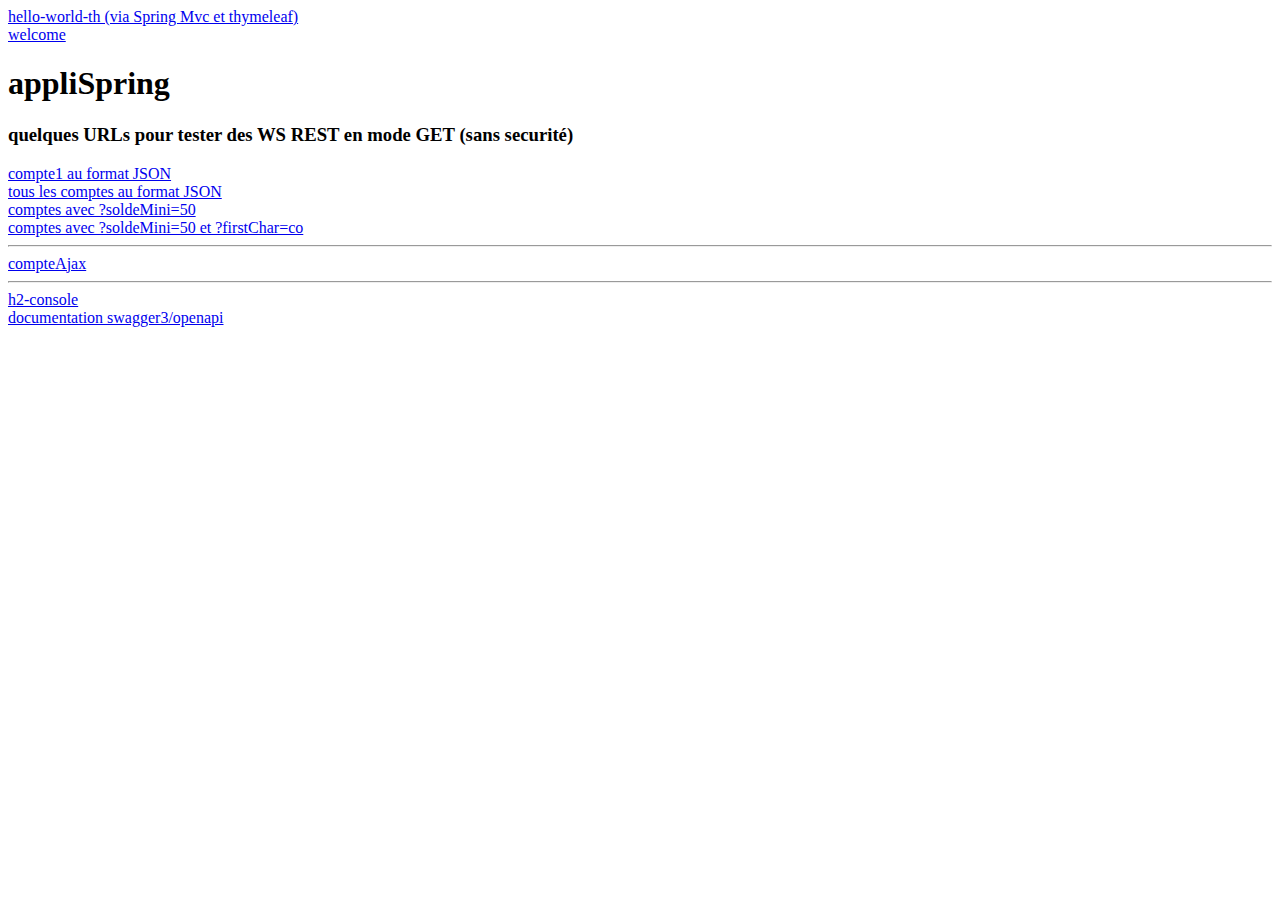
<file: src/main/resources/static/index.html>
<!DOCTYPE html>
<html>
<head>
<meta charset="UTF-8">
<title>index</title>
</head>
<body>
   <a href="./site/app/hello-world-th">hello-world-th (via Spring Mvc et thymeleaf)</a> <br/>
   <a href="./site/app/to-welcome">welcome</a> <br/>

   <h1>appliSpring</h1>
   <h3>quelques URLs pour tester des WS REST en mode GET (sans securité)</h3>
   <a href="./rest/api-bank/compte/1">compte1 au format JSON</a> <br/>
   <a href="./rest/api-bank/compte">tous les comptes au format JSON</a> <br/>
   <a href="./rest/api-bank/compte?soldeMini=50">comptes avec ?soldeMini=50</a> <br/>
   <a href="./rest/api-bank/compte?soldeMini=50&firstChar=co">comptes avec ?soldeMini=50 et ?firstChar=co</a> <br/>
   <hr/>
     <a href="compteAjax.html">compteAjax</a> <br/>
   <hr/>
   <a href="./h2-console" target="_blank">h2-console</a><br/>
   <a href="./doc-swagger.html">documentation swagger3/openapi</a><br/>
</body>
</html>
</file>
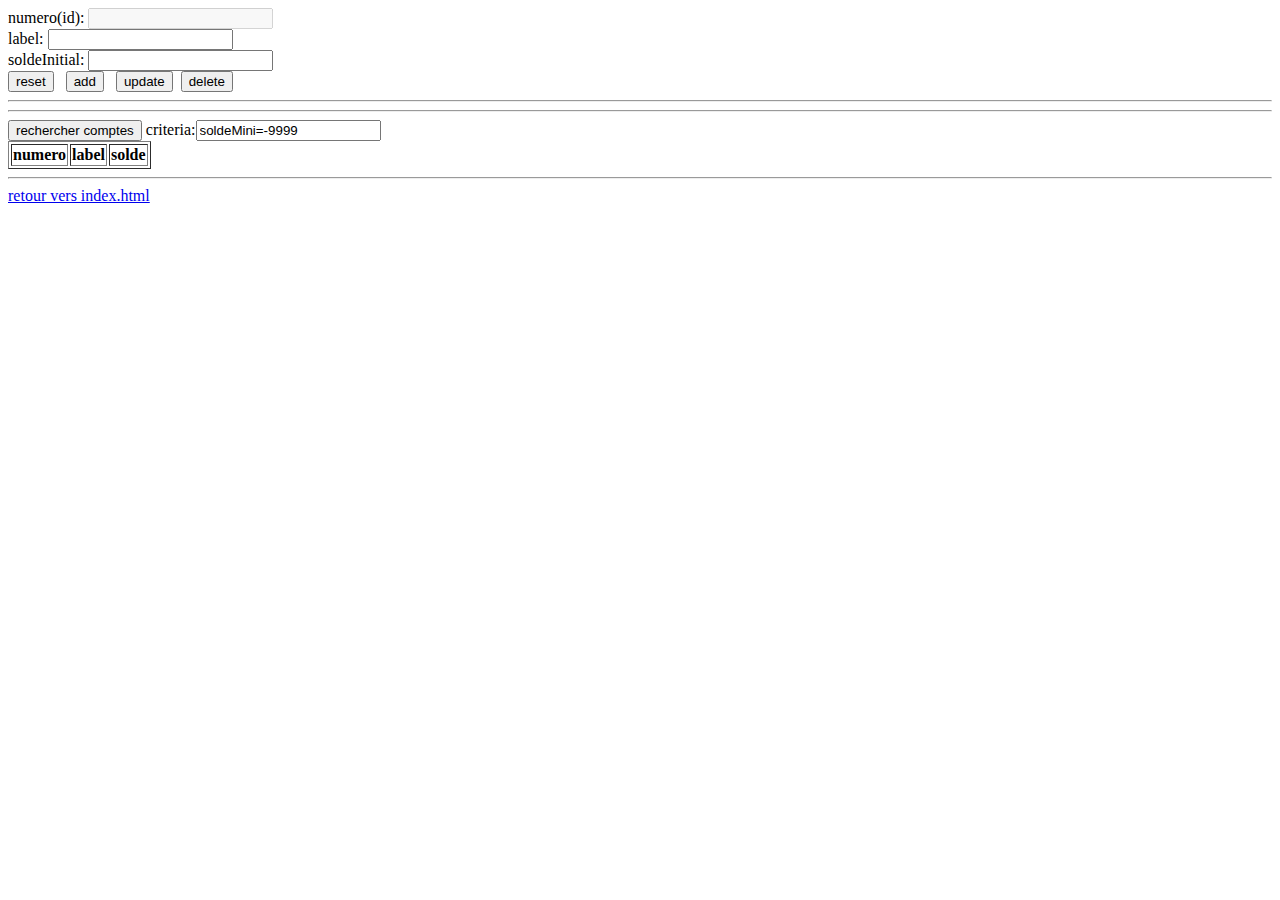
<file: src/main/resources/static/compteAjax.html>
<?xml version="1.0" encoding="ISO-8859-1" ?>
<!DOCTYPE html PUBLIC "-//W3C//DTD XHTML 1.0 Transitional//EN" "http://www.w3.org/TR/xhtml1/DTD/xhtml1-transitional.dtd">
<html xmlns="http://www.w3.org/1999/xhtml">
<head>
<meta http-equiv="Content-Type" content="text/html; charset=ISO-8859-1" />
<title>compteAjax</title>
<script src="js/my_ajax_util.js"></script>
<script src="js/my_crud_util.js"></script>
<script src="js/compteAjax.js"></script>
</head>
<body>
	numero(id): <input id="inputId" /> <br/>
	label: <input id="inputLabel" /> <br/>
	soldeInitial: <input id="inputSoldeInitial" /> <br/>
	<button id="btnReset">reset</button> &nbsp;
	<button id="btnAdd">add</button> &nbsp;
	<button id="btnUpdate">update</button>&nbsp;
	<button id="btnDelete">delete</button>
	<hr/>
    <span id="spanMsg"></span>
    <hr/>
	<button id="btnRefreshAll">rechercher comptes</button>
	criteria:<input id="inputCriteria" value="soldeMini=-9999" /> <br/>
    <table border="1">
	   <thead>
		<tr><th>numero</th><th>label</th><th>solde</th></tr>
	   </thead>
	   <tbody id="table_body">
		   <!-- <tr><td>1</td><td>compteA</td><td>50.0</td></tr> -->
	   </tbody>
	</table>
	<hr/>
	<a href="index.html">retour vers index.html</a> <br/>
</body>
</html>
</file>
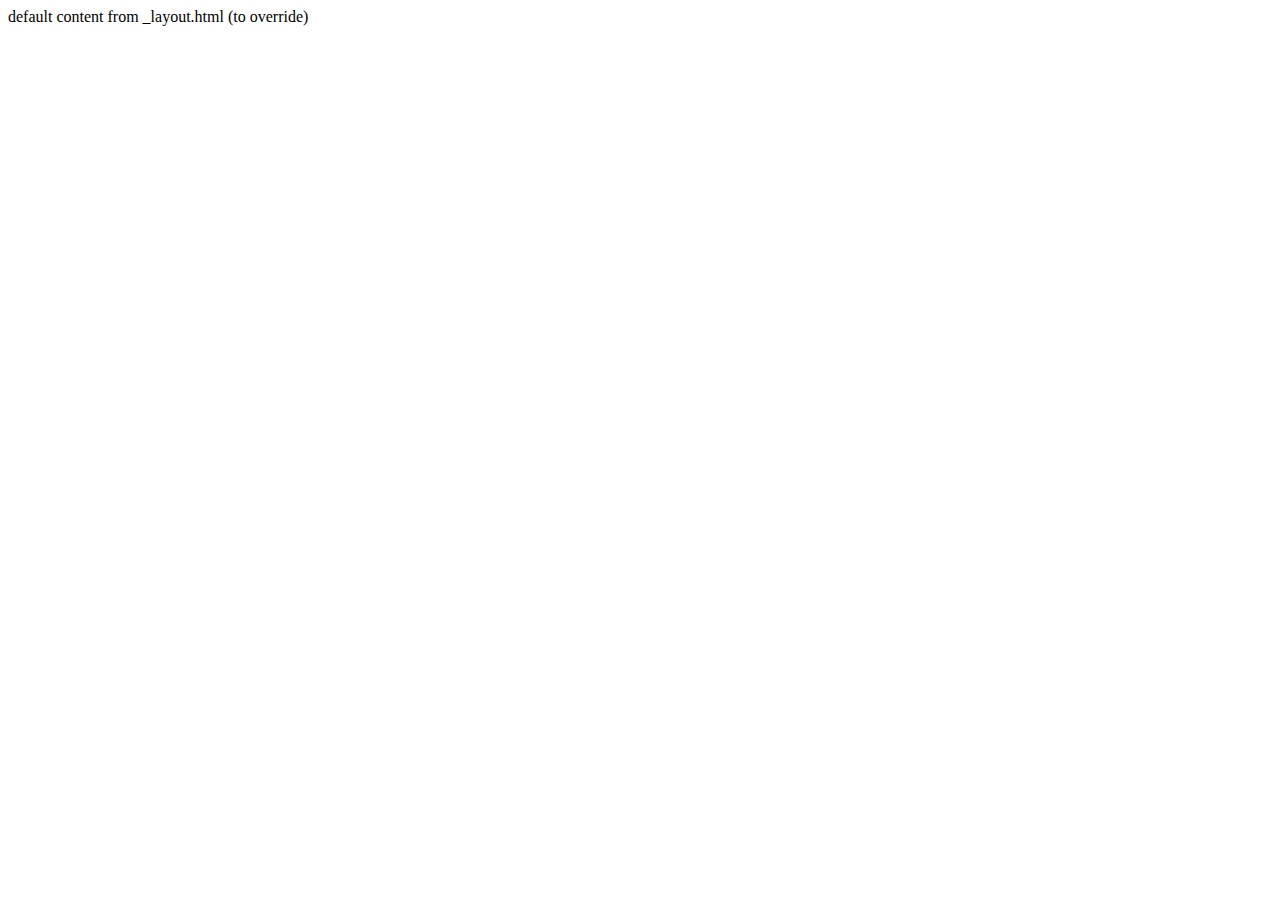
<file: src/main/resources/templates/_layout.html>
<!DOCTYPE html>
<html xmlns:th="http://www.thymeleaf.org"
      xmlns:layout="http://www.ultraq.net.nz/thymeleaf/layout">
<head>
    <meta charset="UTF-8"/>
    <title layout:fragment="title" th:utext="${title}"></title>
    <!--<link rel="stylesheet" type="text/css" th:href="@{/css/bootstrap.min.css}"/>-->
    <link rel="stylesheet" type="text/css" th:href="@{/css/styles.css}"/>
</head>
<body>
<div class="fair-background">
    <div th:replace="_header"></div>
    <div class="test" layout:fragment="content">
        default content from _layout.html (to override)
    </div>
    <div th:replace="_footer"></div>
</div><!-- end of bootstrap css container-fluid -->
</body>
</html>
</file>
